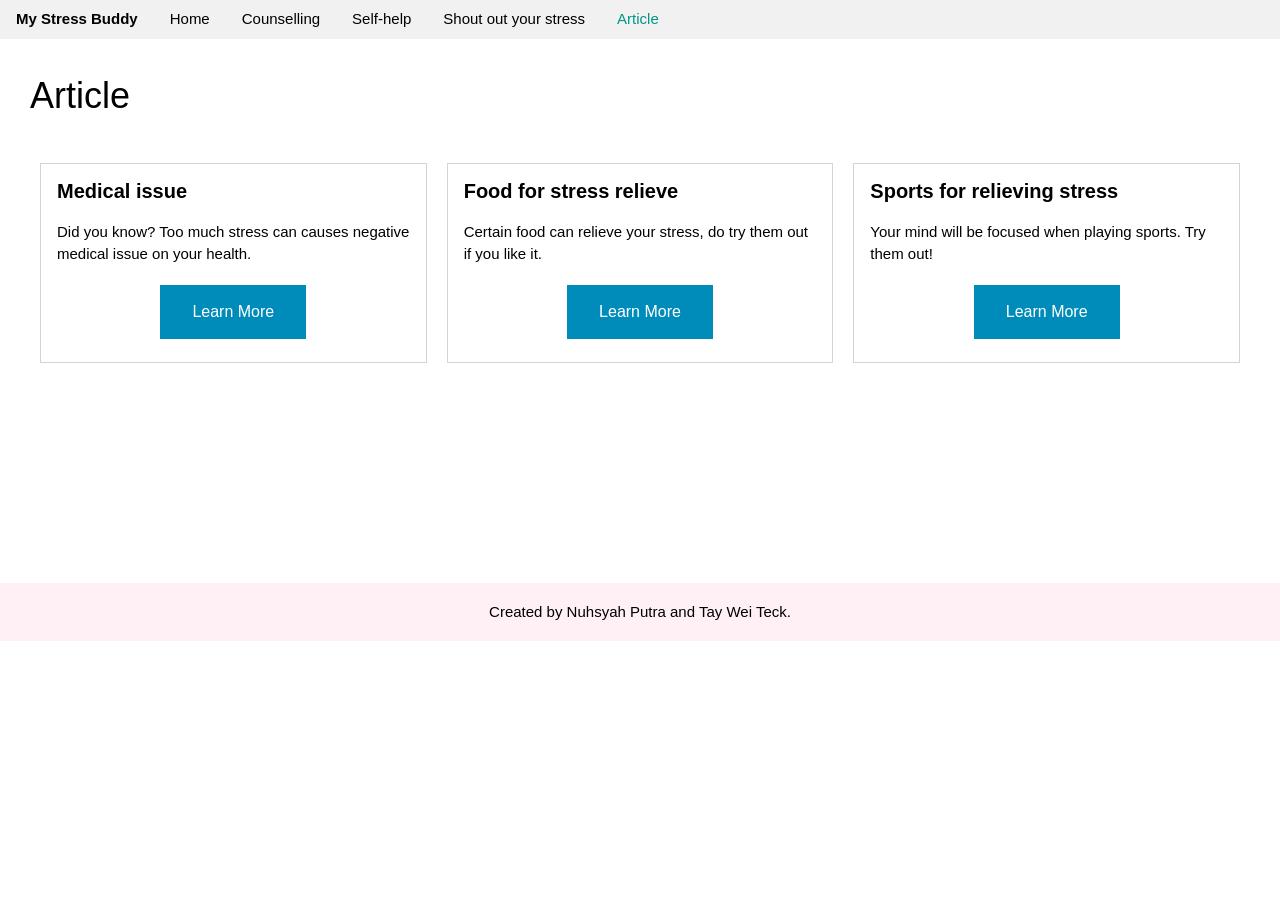
<file: article.html>
<!DOCTYPE html>
<html lang="en">

<head>
      <meta charset="UTF-8">
      <meta name="viewport" content="width=device-width, initial-scale=1.0">
      <meta http-equiv="X-UA-Compatible" content="ie=edge">
      <title>Article</title>
</head>


<link rel="stylesheet" href="https://www.w3schools.com/w3css/4/w3.css">
<link rel="stylesheet" href="./css/article.css">

<body>

      <header>
            <div class="w3-bar w3-light-grey">
                  <a class="w3-bar-item"><b>My Stress Buddy</b></a>
                  <a href="index.html" class="w3-bar-item w3-button">Home</a>
                  <a href="counselling.html" class="w3-bar-item w3-button">Counselling</a>
                  <a href="selfHelp.html" class="w3-bar-item w3-button">Self-help</a>
                  <a href="shoutOutYourStress.html" class="w3-bar-item w3-button">Shout out your stress</a>
                  <a href="article.html" class="w3-bar-item w3-button w3-text-teal">Article</a>
            </div>
      </header>

      <div class="words">

            <h1>Article</h1>

      </div>

      <div class="cardArea">

            <div class="card">
                  <div class="cardContainer">
                        <h4><b>Medical issue</b></h4>
                        <p>Did you know? Too much stress can causes negative medical issue on your health.</p>
                        <div class="buttonArea"><a href="./article/medicalIssue.html"><button class="button">Learn More</button></a></div>
                  </div>
            </div>

            <div class="card">
                  <div class="cardContainer">
                        <h4><b>Food for stress relieve</b></h4>
                        <p>Certain food can relieve your stress, do try them out if you like it.</p>
                        <div class="buttonArea"><a href="./article/food.html"><button class="button">Learn More</button></a></div>
                 
                  </div>
            </div>

            <div class="card">
                  <div class="cardContainer">
                        <h4><b>Sports for relieving stress</b></h4>
                        <p>Your mind will be focused when playing sports. Try them out!</p>
                        <div class="buttonArea"><a href="./article/sports.html"><button class="button">Learn More</button></a></div>
                 
                  </div>
            </div>

      </div>

      <br><br><br><br><br><br><br><br>


      <footer>
            <p>Created by Nuhsyah Putra and Tay Wei Teck.</p>
      </footer>

</body>

</html>
</file>
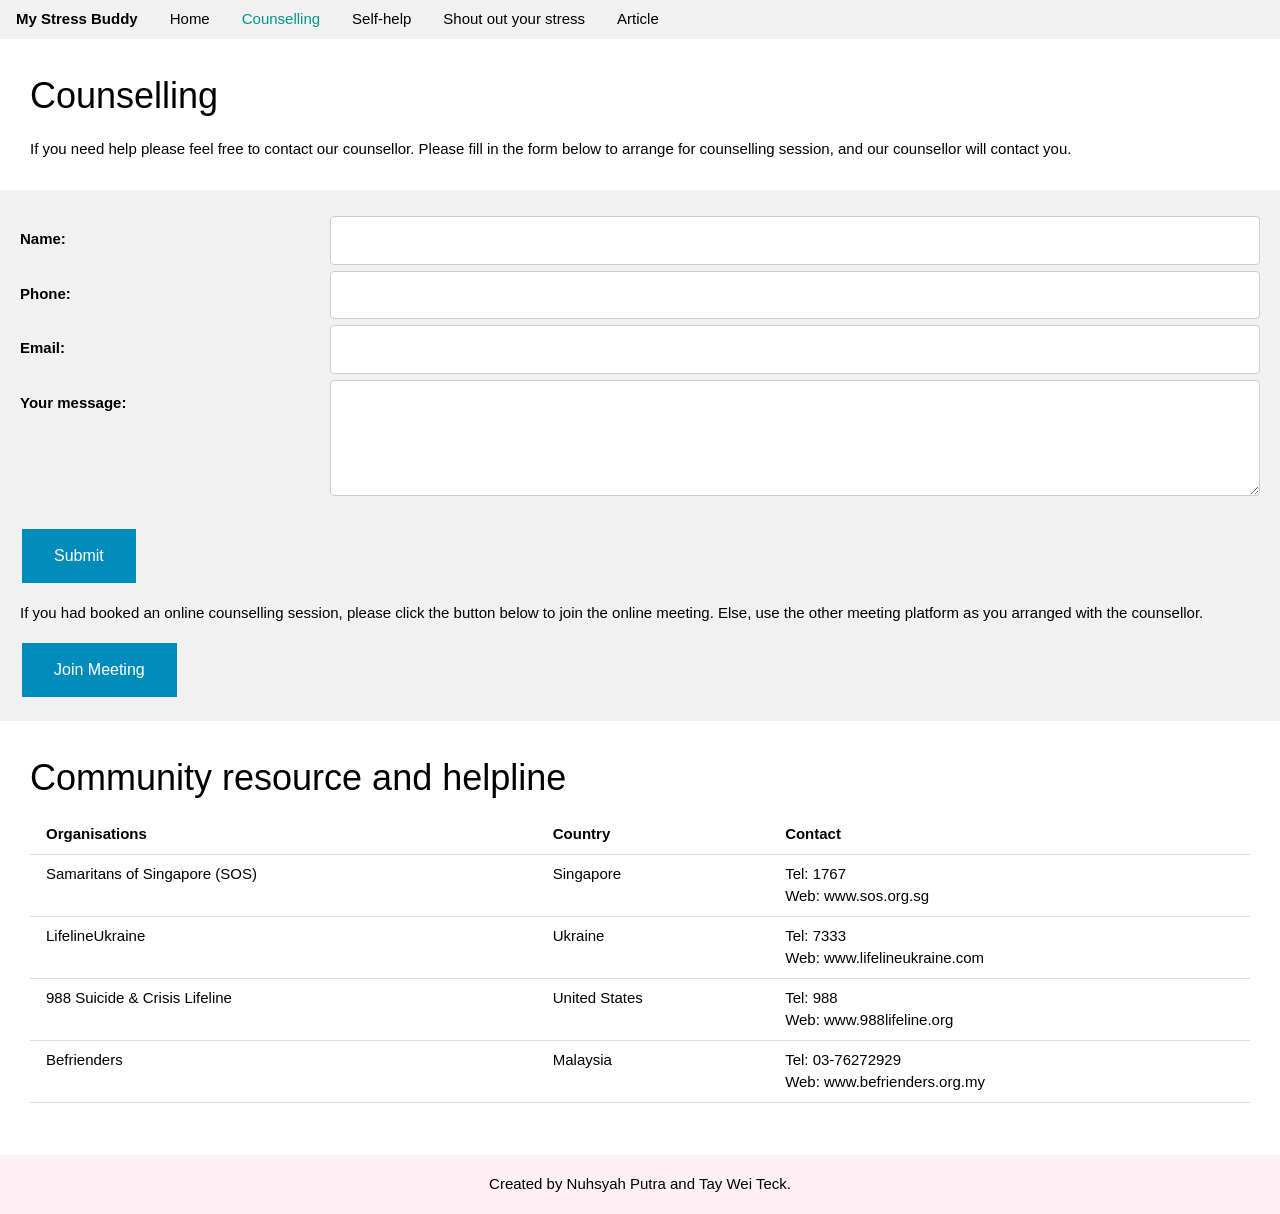
<file: counselling.html>
<!DOCTYPE html>
<html>

<head>
    <title>Counselling</title>
</head>

<link rel="stylesheet" href="https://www.w3schools.com/w3css/4/w3.css">
<link rel="stylesheet" href="./css/counselling.css">

<body>

    <header>
        <div class="w3-bar w3-light-grey">
            <a class="w3-bar-item"><b>My Stress Buddy</b></a>
            <a href="index.html" class="w3-bar-item w3-button">Home</a>
            <a href="counselling.html" class="w3-bar-item w3-button w3-text-teal">Counselling</a>
            <a href="selfHelp.html" class="w3-bar-item w3-button">Self-help</a>
            <a href="shoutOutYourStress.html" class="w3-bar-item w3-button">Shout out your stress</a>
            <a href="article.html" class="w3-bar-item w3-button">Article</a>
        </div>
    </header>

    <div class="words">

        <h1>Counselling</h1>
        <p>If you need help please feel free to contact our counsellor. Please fill in the form below to arrange for
            counselling session, and our counsellor will contact you.</p>

    </div>

    <div class="formArea">

        <form>

            <div class="row">
                <div class="col-25">
                    <label for="fname"><b>Name:</b></label>
                </div>
                <div class="col-75">
                    <input type="text" id="fname" name="fname">
                </div>
            </div>
            <div class="row">
                <div class="col-25">
                    <label for="fname"><b>Phone:</b></label>
                </div>
                <div class="col-75">
                    <input type="number" id="fphone" name="fphone">
                </div>
            </div>

            <div class="row">
                <div class="col-25">
                    <label for="fname"><b>Email:</b></label>
                </div>
                <div class="col-75">
                    <input type="email" id="femail" name="femail">
                </div>
                <div class="row">
                    <div class="col-25">
                        <label for="inputShout"><b>Your message:</b></label>
                    </div>
                    <div class="col-75">
                        <textarea id="w3review" name="inputShout" rows="4" cols="50"></textarea>
                    </div>
                </div>

            </div>

            <br>

            <button onclick="submitFunction()" class="button">Submit</button>
        </form>

        <p>If you had booked an online counselling session, please click the button below to join the online meeting. Else, use the other meeting platform as you arranged with the counsellor.
        </p>
        <a href="./meeting.html"><button class="button">Join Meeting</button></a>

    </div>

    <div class="words">

    <h1>Community resource and helpline</h1>

    <table class="w3-table w3-bordered">
        <tr>
          <th>Organisations</th>
          <th>Country</th>
          <th>Contact</th>
        </tr>
        <tr>
          <td>Samaritans of Singapore (SOS)</td>
          <td>Singapore</td>
          <td>Tel: 1767 <br>Web: www.sos.org.sg</td>
        </tr>
        <tr>
          <td>LifelineUkraine</td>
          <td>Ukraine</td>
          <td>Tel: 7333 <br>Web: www.lifelineukraine.com</td>
        </tr>
        <tr>
          <td>988 Suicide & Crisis Lifeline</td>
          <td>United States</td>
          <td>Tel: 988 <br>Web: www.988lifeline.org</td>
        </tr>
        <tr>
            <td>Befrienders</td>
            <td>Malaysia</td>
            <td>Tel: 03-76272929 <br>Web: www.befrienders.org.my</td>
          </tr>
      </table>

</div>

<br>

    <footer>
        <p>Created by Nuhsyah Putra and Tay Wei Teck.</p>
    </footer>

    <script>
        function submitFunction() {
            alert("Your application had submitted successfully. Thank you.");
        }
    </script>

</body>

</html>
</file>
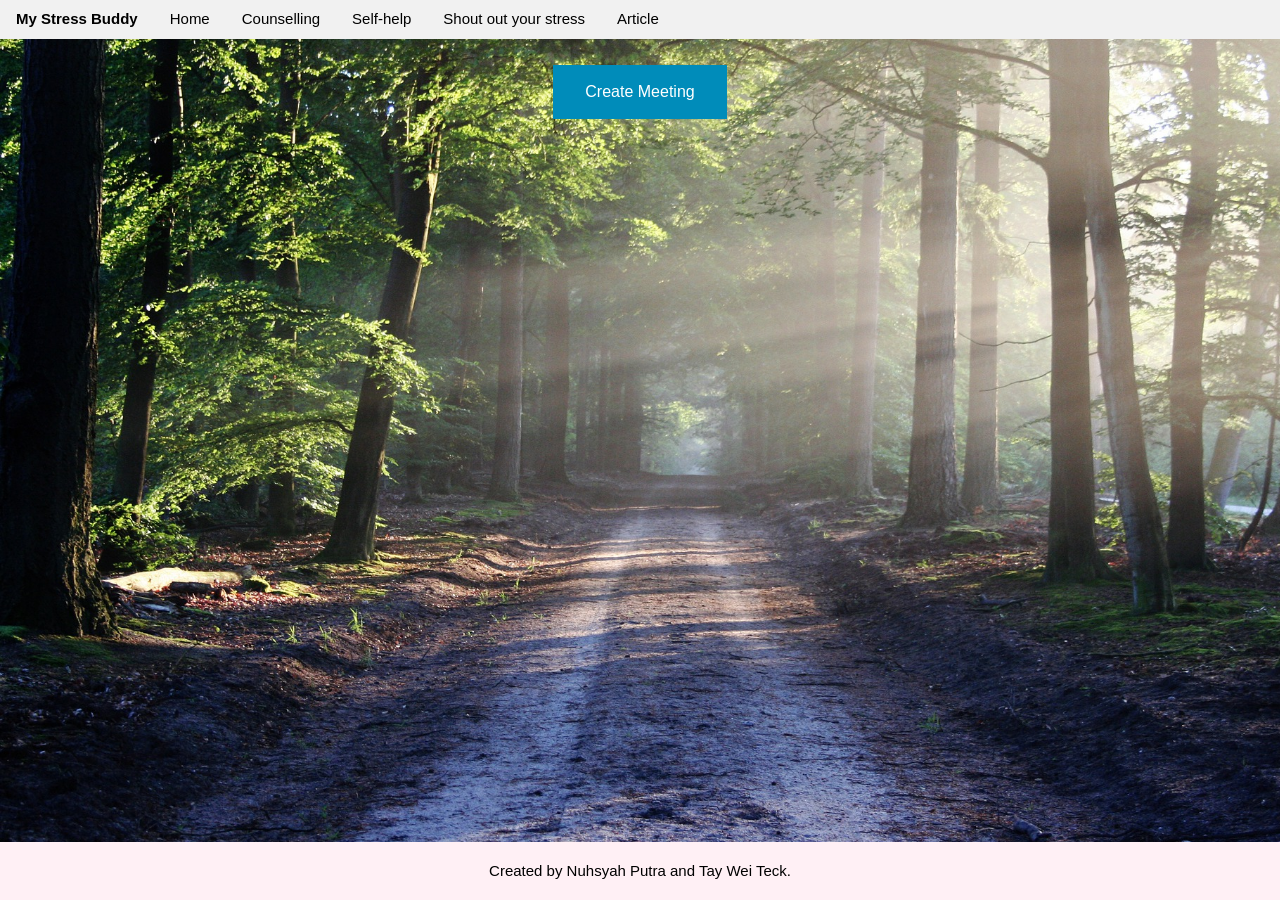
<file: meeting.html>
<!DOCTYPE html>

<html>

<head>
    <title>Meeting</title>
    <script src="https://meet.jit.si/external_api.js"></script>
</head>

<link rel="stylesheet" href="https://www.w3schools.com/w3css/4/w3.css">

<link rel="stylesheet" href="./css/meeting.css">

<body>

    <header>
        <div class="w3-bar w3-light-grey">
            <a class="w3-bar-item"><b>My Stress Buddy</b></a>
            <a href="index.html" class="w3-bar-item w3-button">Home</a>
            <a href="counselling.html" class="w3-bar-item w3-button">Counselling</a>
            <a href="selfHelp.html" class="w3-bar-item w3-button">Self-help</a>
            <a href="shoutOutYourStress.html" class="w3-bar-item w3-button">Shout out your stress</a>
            <a href="article.html" class="w3-bar-item w3-button">Article</a>
        </div>
    </header>

    <br>

    <button id="start" type="start" class="button">Create Meeting</button>

    <br><br>

    <div id="jitsi-container"></div>

    <br>

    <footer>
        <p>Created by Nuhsyah Putra and Tay Wei Teck.</p>
    </footer>

    <script>
        var button = document.querySelector('#start');
        var container = document.querySelector('#jitsi-container');
        var api = null;

        button.addEventListener('click', () => {
            var possible = 'ABCDEFGHIJKLMNOPQRSTUVWXYZabcdefghijklmnopqrstuvwxyz0123456789';
            var stringLength = 30;
            function pickRandom() {
                return possible[Math.floor() * possible.length];
            }
            var randomString = Array.apply(null, Array(stringLength)).map(pickRandom).join('');

            var domain = "meet.jit.si";
            var options = {
                "roomName": randomString,
                "parentNode": container,
                "width": 1000,
                "height": 600,
            };
            api = new JitsiMeetExternalAPI(domain, options);
        });
    </script>

</body>

</html>
</file>
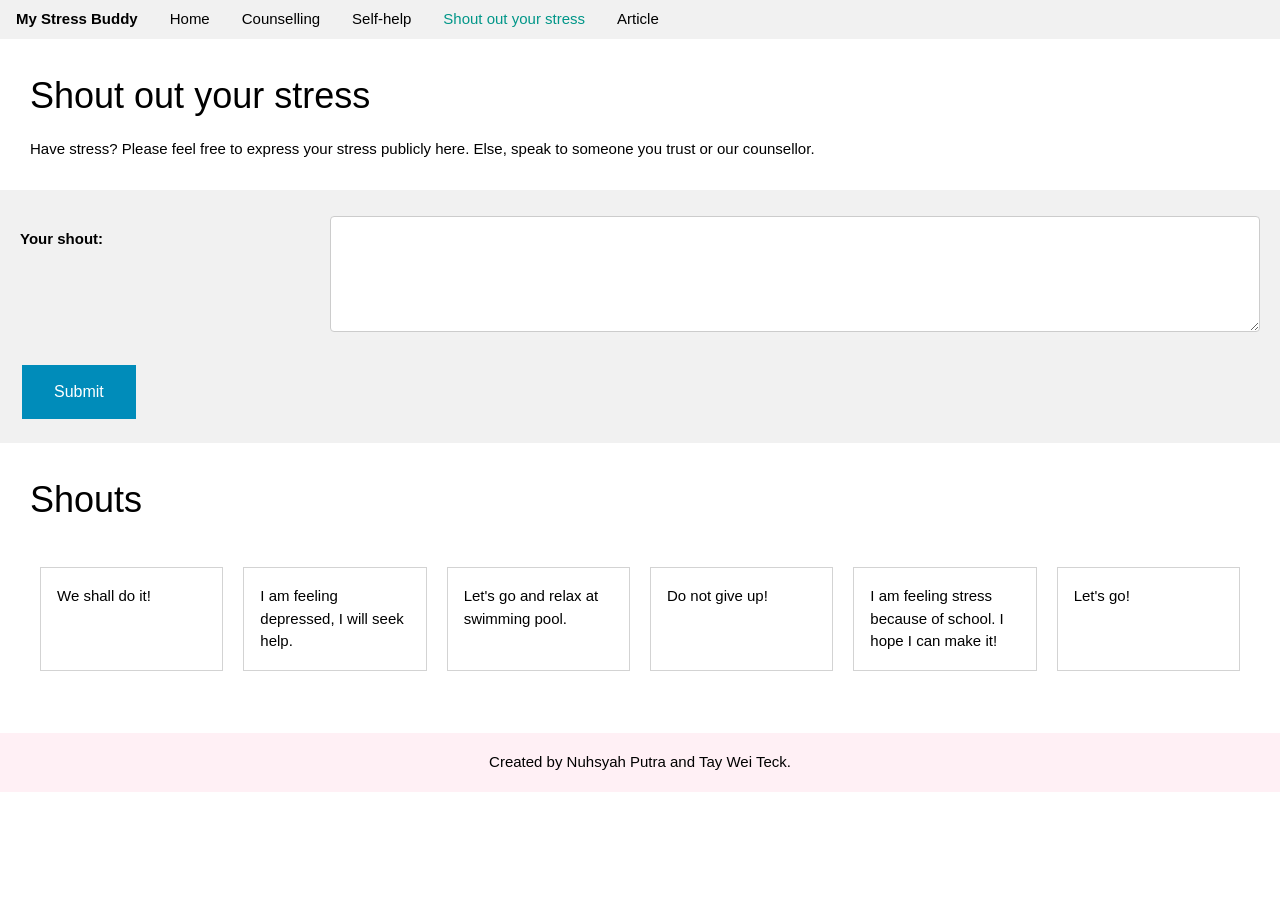
<file: shoutOutYourStress.html>
<!DOCTYPE html>
<html>

<head>
    <title>Shout out your stress</title>
</head>

<link rel="stylesheet" href="https://www.w3schools.com/w3css/4/w3.css">
<link rel="stylesheet" href="./css/shoutOutYourStress.css">

<body>

    <header>
        <div class="w3-bar w3-light-grey">
            <a class="w3-bar-item"><b>My Stress Buddy</b></a>
            <a href="index.html" class="w3-bar-item w3-button">Home</a>
            <a href="counselling.html" class="w3-bar-item w3-button">Counselling</a>
            <a href="selfHelp.html" class="w3-bar-item w3-button">Self-help</a>
            <a href="shoutOutYourStress.html" class="w3-bar-item w3-button w3-text-teal">Shout out your stress</a>
            <a href="article.html" class="w3-bar-item w3-button">Article</a>
        </div>
    </header>

    <div class="words">

        <h1>Shout out your stress</h1>
        <p>Have stress? Please feel free to express your stress publicly here. Else, speak to someone you trust or our
            counsellor.</p>

    </div>

    <form class="form">

        <div class="row">
            <div class="col-25">
                <label for="inputShout"><b>Your shout:</b></label>
            </div>
            <div class="col-75">
                <textarea id="w3review" name="inputShout" rows="4" cols="50"></textarea>
            </div>
        </div>

        <br>

        <button class="button" onclick="pushData()">Submit</button>
    </form>

    <div class="words">
        <h1>Shouts</h1>
    </div>


    <div class="cardArea" id="demo">


    </div>

    <br>

    <script>
        const post = ["We shall do it!", "I am feeling depressed, I will seek help.", "Let's go and relax at swimming pool.", "Do not give up!", "I am feeling stress because of school. I hope I can make it!", "Let's go!"]

        function pushData() {
            var input = document.getElementsByName('inputShout');
            post.push(input);
        }

        var card = '';

        post.forEach(function (post) {
            card += '<div class="card"><div class="cardContainer"><p>' + post + '</p></div></div>'
        })

        document.getElementById("demo").innerHTML = card;
    </script>


    <footer>
        <p>Created by Nuhsyah Putra and Tay Wei Teck.</p>
    </footer>

</body>

</html>
</file>
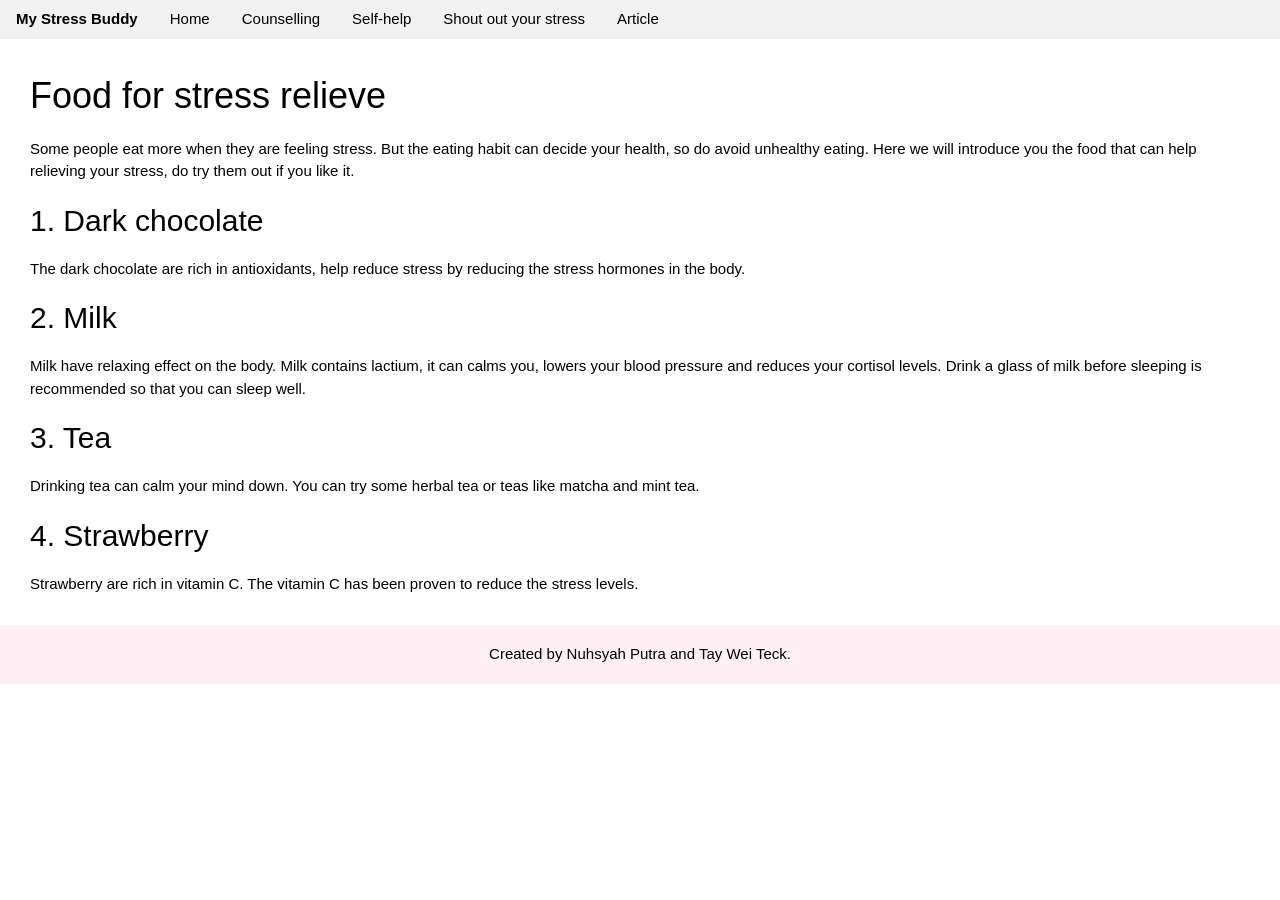
<file: article/food.html>
<!DOCTYPE html>
<html lang="en">

<head>
    <meta charset="UTF-8">
    <meta name="viewport" content="width=device-width, initial-scale=1.0">
    <meta http-equiv="X-UA-Compatible" content="ie=edge">
    <title>Article</title>
</head>


<link rel="stylesheet" href="https://www.w3schools.com/w3css/4/w3.css">
<link rel="stylesheet" href="./articleCSS/article.css">

<body>

    <header>
        <div class="w3-bar w3-light-grey">
            <a class="w3-bar-item"><b>My Stress Buddy</b></a>
            <a href="../index.html" class="w3-bar-item w3-button">Home</a>
            <a href="../counselling.html" class="w3-bar-item w3-button">Counselling</a>
            <a href="../selfHelp.html" class="w3-bar-item w3-button">Self-help</a>
            <a href="../shoutOutYourStress.html" class="w3-bar-item w3-button">Shout out your stress</a>
            <a href="../article.html" class="w3-bar-item w3-button">Article</a>
        </div>
    </header>

    <div class="words">

        <h1>Food for stress relieve</h1>

        <p>Some people eat more when they are feeling stress. But the eating habit can decide your health, so do avoid
            unhealthy eating. Here we will introduce you the food that can help relieving your stress, do try them out
            if you like it.</p>

        <h2>1. Dark chocolate</h2>

        <p>The dark chocolate are rich in antioxidants, help reduce stress by reducing the stress hormones in the body.</p>

        <h2>2. Milk</h2>
        <p>Milk have relaxing effect on the body. Milk contains  lactium, it can calms you, lowers your blood pressure and reduces your cortisol levels. Drink a glass of milk before sleeping is recommended so that you can sleep well.</p>

        <h2>3. Tea</h2>
        <p>Drinking tea can calm your mind down. You can try some herbal tea or teas like matcha and mint tea.</p>

        <h2>4. Strawberry</h2>
        <p>Strawberry are rich in vitamin C. The vitamin C has been proven to reduce the stress levels.</p>

    </div>


    <footer>
        <p>Created by Nuhsyah Putra and Tay Wei Teck.</p>
    </footer>

</body>

</html>
</file>
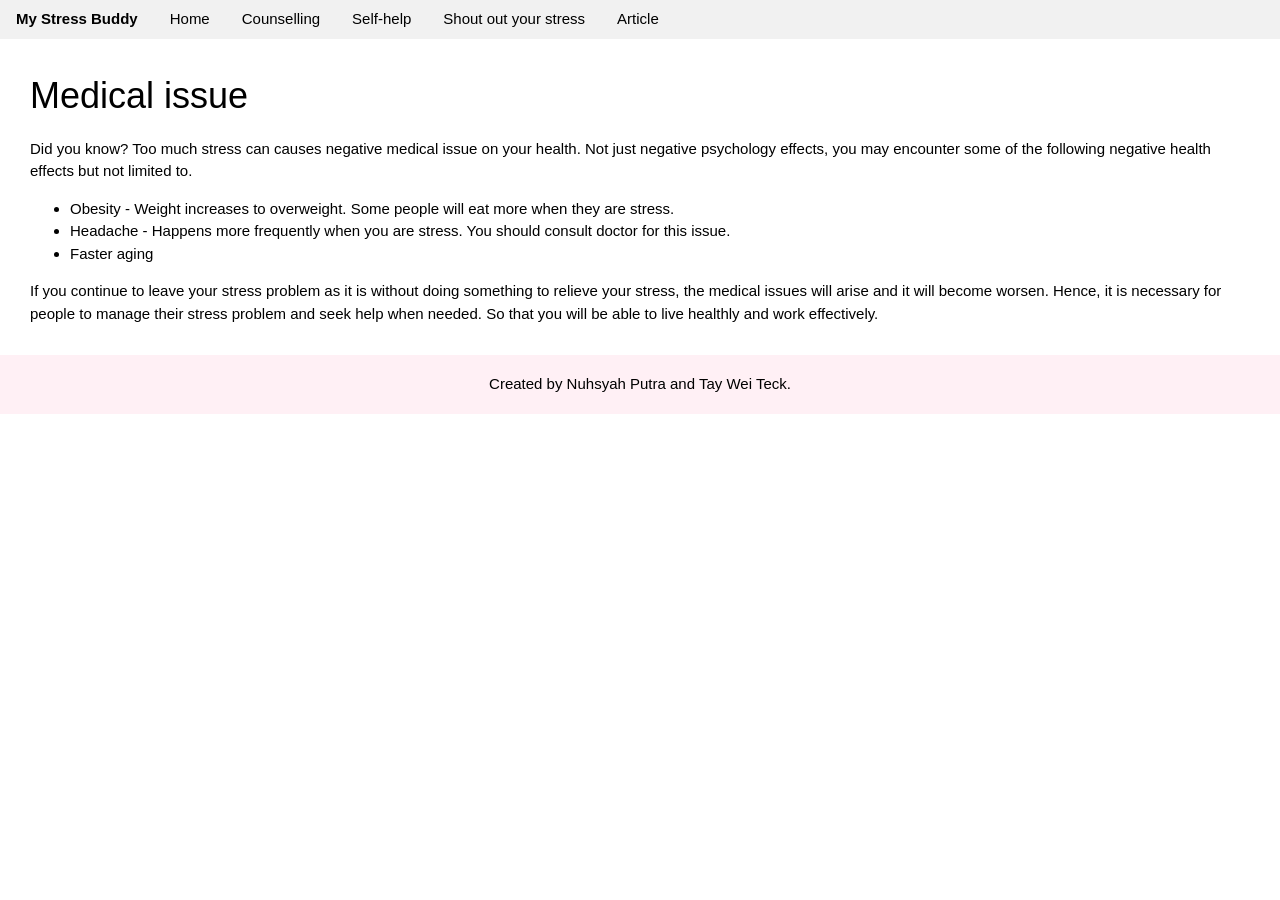
<file: article/medicalIssue.html>
<!DOCTYPE html>
<html lang="en">

<head>
      <meta charset="UTF-8">
      <meta name="viewport" content="width=device-width, initial-scale=1.0">
      <meta http-equiv="X-UA-Compatible" content="ie=edge">
      <title>Article</title>
</head>


<link rel="stylesheet" href="https://www.w3schools.com/w3css/4/w3.css">
<link rel="stylesheet" href="./articleCSS/article.css">

<body>

      <header>
            <div class="w3-bar w3-light-grey">
                  <a class="w3-bar-item"><b>My Stress Buddy</b></a>
                  <a href="../index.html" class="w3-bar-item w3-button">Home</a>
                  <a href="../counselling.html" class="w3-bar-item w3-button">Counselling</a>
                  <a href="../selfHelp.html" class="w3-bar-item w3-button">Self-help</a>
                  <a href="../shoutOutYourStress.html" class="w3-bar-item w3-button">Shout out your stress</a>
                  <a href="../article.html" class="w3-bar-item w3-button">Article</a>
            </div>
      </header>

      <div class="words">

            <h1>Medical issue</h1>

            <p>Did you know? Too much stress can causes negative medical issue on your health. Not just negative psychology effects, you may encounter some of the following negative health effects but not limited to.</p>

            <ul>
                <li>Obesity - Weight increases to overweight. Some people will eat more when they are stress.</li>
                <li>Headache - Happens more frequently when you are stress. You should consult doctor for this issue.</li>
                <li>Faster aging</li>
            </ul>

            <p>If you continue to leave your stress problem as it is without doing something to relieve your stress, the medical issues will arise and it will become worsen. Hence, it is necessary for people to manage their stress problem and seek help when needed. So that you will be able to live healthly and work effectively.</p>

      </div>


      <footer>
            <p>Created by Nuhsyah Putra and Tay Wei Teck.</p>
      </footer>

</body>

</html>
</file>
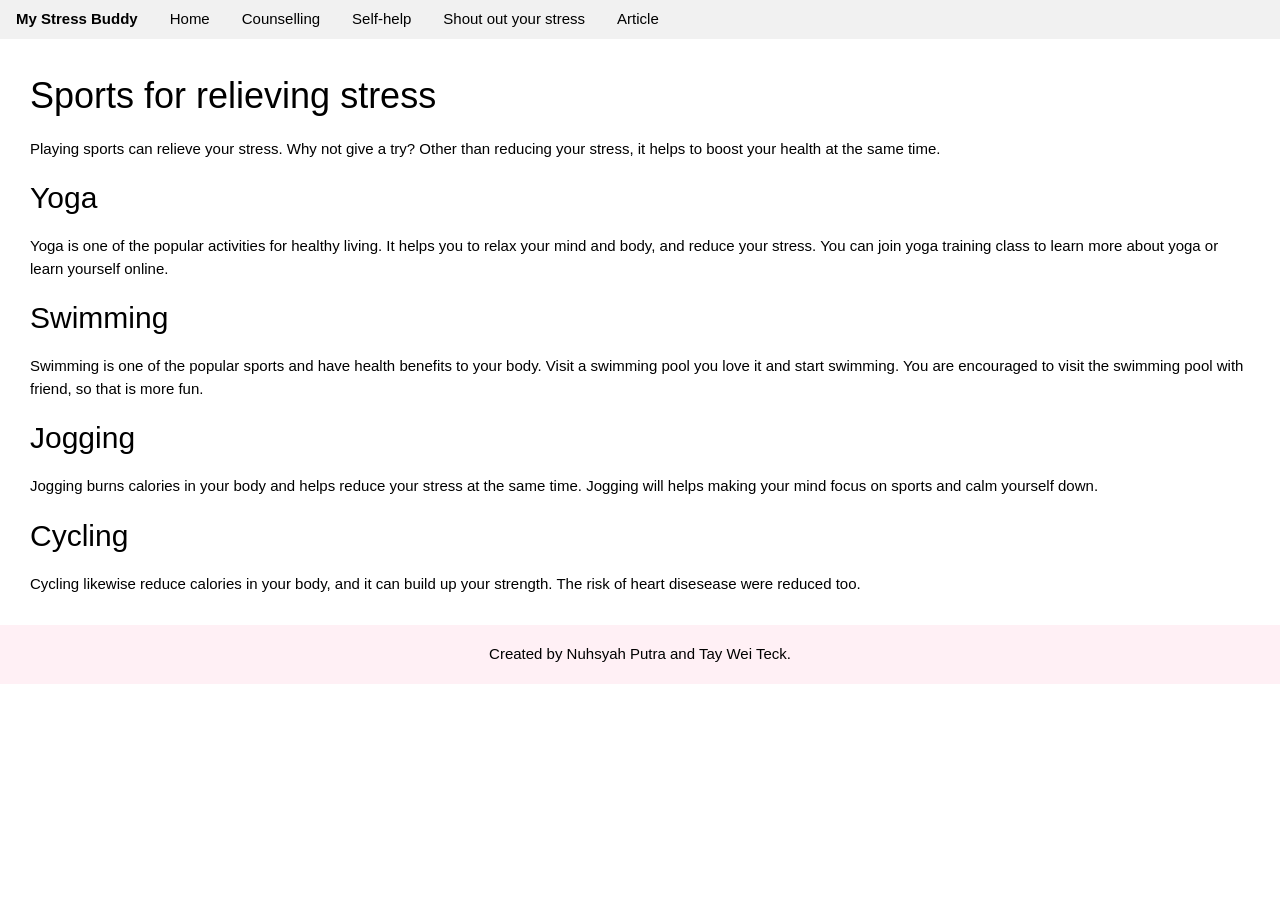
<file: article/sports.html>
<!DOCTYPE html>
<html lang="en">

<head>
    <meta charset="UTF-8">
    <meta name="viewport" content="width=device-width, initial-scale=1.0">
    <meta http-equiv="X-UA-Compatible" content="ie=edge">
    <title>Article</title>
</head>


<link rel="stylesheet" href="https://www.w3schools.com/w3css/4/w3.css">
<link rel="stylesheet" href="./articleCSS/article.css">

<body>

    <header>
        <div class="w3-bar w3-light-grey">
            <a class="w3-bar-item"><b>My Stress Buddy</b></a>
            <a href="../index.html" class="w3-bar-item w3-button">Home</a>
            <a href="../counselling.html" class="w3-bar-item w3-button">Counselling</a>
            <a href="../selfHelp.html" class="w3-bar-item w3-button">Self-help</a>
            <a href="../shoutOutYourStress.html" class="w3-bar-item w3-button">Shout out your stress</a>
            <a href="../article.html" class="w3-bar-item w3-button">Article</a>
        </div>
    </header>

    <div class="words">

        <h1>Sports for relieving stress</h1>

        <p>Playing sports can relieve your stress. Why not give a try? Other than reducing your stress, it helps to
            boost your health at the same time.</p>

        <h2>Yoga</h2>
        <p>Yoga is one of the popular activities for healthy living. It helps you to relax your mind and body, and reduce your stress. You can join yoga training class to learn more
            about yoga or learn yourself online.</p>

        <h2>Swimming</h2>
        <p>Swimming is one of the popular sports and have health benefits to your body. Visit a swimming pool you love it and start swimming. You are encouraged to visit the swimming pool with
            friend, so that is more fun.</p>

        <h2>Jogging</h2>
        <p>Jogging burns calories in your body and helps reduce your stress at the same time. Jogging will helps making your mind focus on sports and calm yourself down.</p>

        <h2>Cycling</h2>
        <p>Cycling likewise reduce calories in your body, and it can build up your strength. The risk of heart disesease
            were reduced too.</p>

    </div>


    <footer>
        <p>Created by Nuhsyah Putra and Tay Wei Teck.</p>
    </footer>

</body>

</html>
</file>
<file: css/article.css>
.words {
    margin: 30px;
}

/* ================================ */
/* Card style */
/* ================================ */

.card {
    border: lightgray;
    border-style: solid;
    border-width: 1px;
    width: 40%;
    height:200px;
    margin: 10px;
}

.card:hover {
    box-shadow: 0 8px 16px 0 rgba(0, 0, 0, 0.2);
}

.cardContainer {
    padding: 2px 16px;
}

.cardArea {
    display: flex;
    flex-direction: row;
    margin: 30px;
}

/* ================================ */
/* Button */
/* ================================ */

.button {
    background-color: #008CBA;
    border: none;
    color: white;
    padding: 15px 32px;
    text-align: center;
    text-decoration: none;
    display: inline-block;
    font-size: 16px;
    margin: 4px 2px;
    cursor: pointer;
}

.buttonArea{
    align-items: center;
    text-align: center;
}

/* ================================ */
/* Footer style */
/* ================================ */

footer {
    text-align: center;
    padding: 3px;
    background-color: lavenderblush;
}
</file>
<file: css/counselling.css>
.words {
    margin: 30px;
}

.formArea {
    padding: 20px;
    background-color: #f1f1f1;
}

input,
select,
textarea {
    width: 100%;
    padding: 12px;
    border: 1px solid #ccc;
    border-radius: 4px;
    resize: vertical;
}

label {
    padding: 12px 12px 12px 0;
    display: inline-block;
}

.col-25 {
    float: left;
    width: 25%;
    margin-top: 6px;
}

.col-75 {
    float: left;
    width: 75%;
    margin-top: 6px;
}

/* Clear floats after the columns */
.row:after {
    content: "";
    display: table;
    clear: both;
}

/* Responsive layout - when the screen is less than 600px wide, make the two columns stack on top of each other instead of next to each other */
@media screen and (max-width: 600px) {

    .col-25,
    .col-75,
    input[type=submit] {
        width: 100%;
        margin-top: 0;
    }
}

.button {
    background-color: #008CBA;
    border: none;
    color: white;
    padding: 15px 32px;
    text-align: center;
    text-decoration: none;
    display: inline-block;
    font-size: 16px;
    margin: 4px 2px;
    cursor: pointer;
}

footer {
    text-align: center;
    padding: 3px;
    background-color: lavenderblush;
}
</file>
<file: css/meeting.css>
body{
    align-items:center;
    text-align: center;
    background-image: url('../image/nature1.jpg');
    background-repeat: no-repeat;
    background-attachment: fixed;  
  background-size: cover;
}

.button {
    background-color: #008CBA;
    border: none;
    color: white;
    padding: 15px 32px;
    text-align: center;
    text-decoration: none;
    display: inline-block;
    font-size: 16px;
    margin: 4px 2px;
    cursor: pointer;
}

#jitsi-container{
    width: 100%;
}

footer {
    text-align: center;
    padding: 3px;
    background-color: lavenderblush;
    position: fixed;
    bottom: 0px;
    width: 100%;
}
</file>
<file: css/shoutOutYourStress.css>
.words {
    margin: 30px;
}

/* ================================ */
/* Form style */
/* ================================ */

.form {
    padding: 20px;
    background-color: #f1f1f1;
}

input,
select,
textarea {
    width: 100%;
    padding: 12px;
    border: 1px solid #ccc;
    border-radius: 4px;
    resize: vertical;
}

label {
    padding: 12px 12px 12px 0;
    display: inline-block;
}

.col-25 {
    float: left;
    width: 25%;
    margin-top: 6px;
}

.col-75 {
    float: left;
    width: 75%;
    margin-top: 6px;
}

/* Clear floats after the columns */
.row:after {
    content: "";
    display: table;
    clear: both;
}

/* Responsive layout - when the screen is less than 600px wide, make the two columns stack on top of each other instead of next to each other */
@media screen and (max-width: 600px) {

    .col-25,
    .col-75,
    input[type=submit] {
        width: 100%;
        margin-top: 0;
    }
}

.button {
    background-color: #008CBA;
    border: none;
    color: white;
    padding: 15px 32px;
    text-align: center;
    text-decoration: none;
    display: inline-block;
    font-size: 16px;
    margin: 4px 2px;
    cursor: pointer;
}

/* ================================ */
/* Card style */
/* ================================ */

.card {
    border: lightgray;
    border-style: solid;
    border-width: 1px;
    width: 40%;
    margin: 10px;
}

.card:hover {
    box-shadow: 0 8px 16px 0 rgba(0, 0, 0, 0.2);
}

.cardContainer {
    padding: 2px 16px;
}

.cardArea {
    display: flex;
    flex-direction: row;
    margin: 30px;
}

/* ================================ */
/* Footer style */
/* ================================ */

footer {
    text-align: center;
    padding: 3px;
    background-color: lavenderblush;
}
</file>
<file: article/articleCSS/article.css>
.words {
    margin: 30px;
}

/* ================================ */
/* Footer style */
/* ================================ */

footer {
    text-align: center;
    padding: 3px;
    background-color: lavenderblush;
}
</file>
